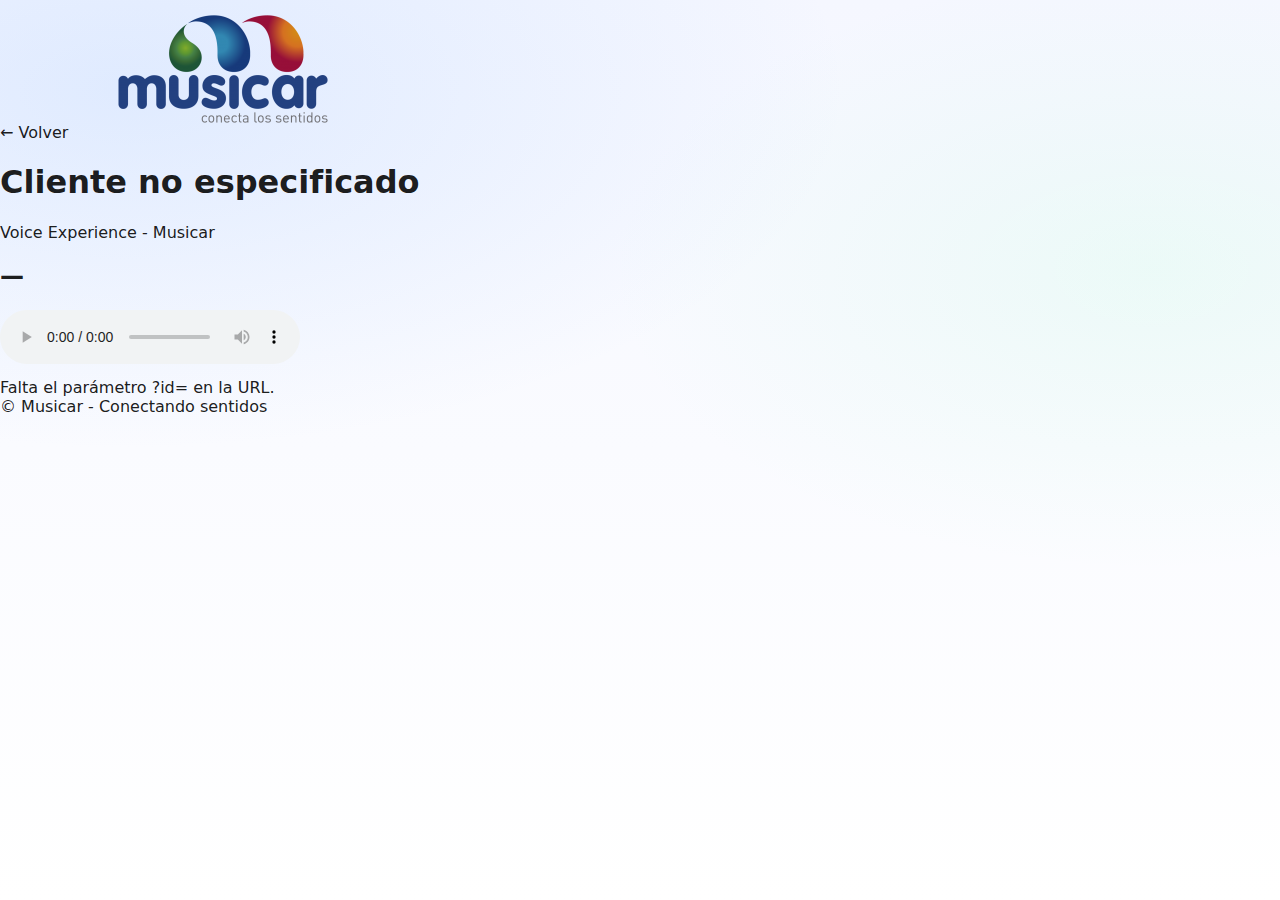
<file: client/index.html>
<!doctype html>
<html lang="es">
<head>
  <meta charset="utf-8" />
  <meta name="viewport" content="width=device-width,initial-scale=1" />
  <title>Monitor Cliente - Musicar</title>
  <link rel="stylesheet" href="../styles.css" />
</head>

<body>
  <header>
    <a class="backLink" href="../index.html">← Volver</a>

    <img class="logo" src="../Logo_Musicar.png" alt="Musicar" />

    <h1 id="title">Cargando…</h1>
    <p>Voice Experience - Musicar</p>
  </header>

  <main>
    <section class="clientPanel">
      <div class="clientHeaderRow">
        <h2 id="clientName">—</h2>
      </div>

      <audio id="player" controls preload="none"></audio>

      <div id="msg" class="hint" style="margin-top:10px;">
        Cargando stream…
      </div>
    </section>
  </main>

  <footer>© Musicar - Conectando sentidos</footer>

  <script src="./client.js"></script>
</body>
</html>
</file>
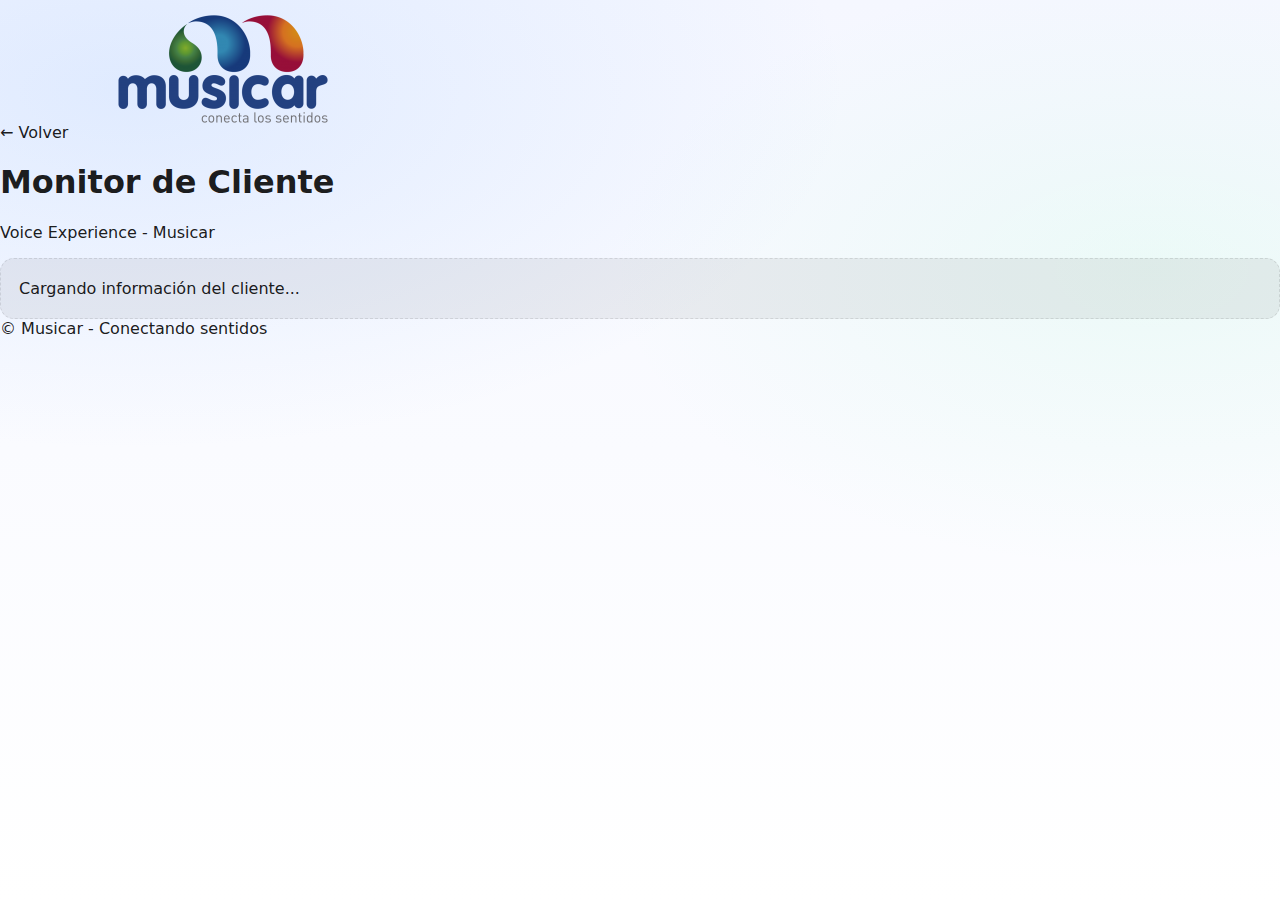
<file: client.html>
<!doctype html>
<html lang="es">
<head>
  <meta charset="utf-8" />
  <meta name="viewport" content="width=device-width,initial-scale=1" />
  <title>Monitor de Cliente | Musicar</title>
  <link rel="stylesheet" href="styles.css" />
</head>
<body>

  <header>
    <a class="backLink" href="index.html">← Volver</a>
    <img class="logo" src="Logo_Musicar.png" alt="Musicar - Conectando sentidos" />
    <h1 id="clientTitle">Monitor de Cliente</h1>
    <p id="clientSubtitle">Voice Experience - Musicar</p>
  </header>

  <main>
    <section id="clientView" class="clientView">
      <div class="empty">Cargando información del cliente...</div>
    </section>
  </main>

  <footer>© Musicar - Conectando sentidos</footer>

  <script src="client.js"></script>
</body>
</html>
</file>
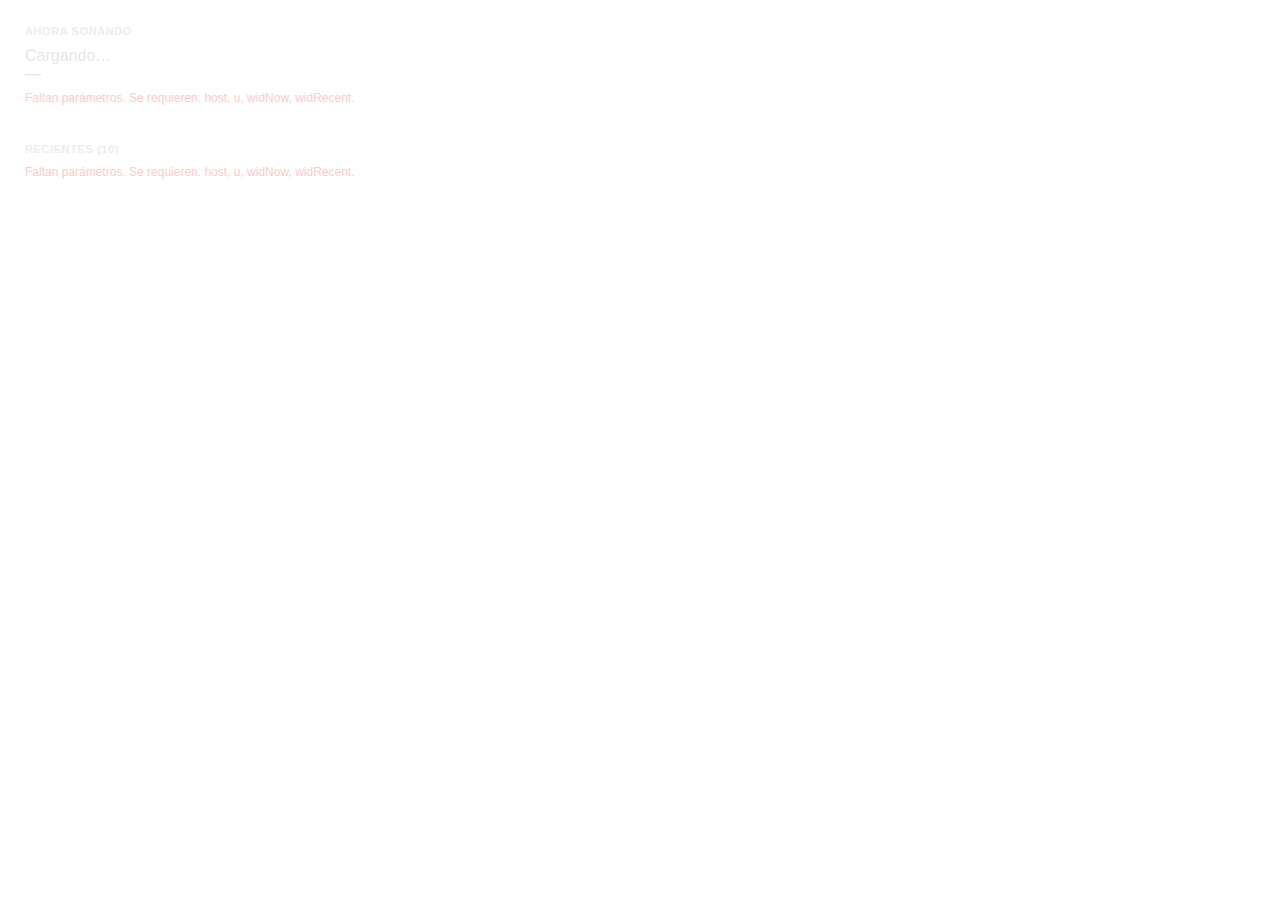
<file: widget.html>
<!doctype html>
<html lang="es">
<head>
  <meta charset="utf-8" />
  <meta name="viewport" content="width=device-width,initial-scale=1" />
  <title>RadioBOSS Monitor Widget</title>

  <style>
    body{
      margin:0;
      font-family: Arial, Helvetica, sans-serif;
      color:#e5e7eb;
      background: transparent;
    }

    .wrap{
      display:flex;
      flex-direction:column;
      gap:12px;
      padding:12px;
    }

    .card{
      border:1px solid rgba(255,255,255,.10);
      border-radius:12px;
      background: rgba(255,255,255,.04);
      padding:12px;
    }

    .label{
      font-size:11px;
      opacity:.75;
      letter-spacing:.6px;
      text-transform: uppercase;
      margin-bottom:10px;
      font-weight:900;
    }

    /* Monitoreo: ocultar carátulas */
    .rbcloud_nowplaying a,
    .rbcloud_nowplaying img,
    .rbcloud_recent_track_cover{
      display:none !important;
    }

    /* Now Playing: tipografía */
    [id^="rbcloud_np_a"]{
      font-weight:900 !important;
      font-size:14px !important;
      line-height:1.15 !important;
    }
    [id^="rbcloud_np_t"]{
      font-size:13px !important;
      opacity:.95 !important;
      line-height:1.15 !important;
    }

    /* Recientes: lista compacta */
    .rbcloud_recenttracks .rbcloud_recent_track{
      display:block !important;
      margin:0 !important;
      padding:6px 0 !important;
      border-bottom:1px solid rgba(255,255,255,.08);
    }
    .rbcloud_recenttracks .rbcloud_recent_track:last-child{
      border-bottom:0;
    }
    .rbcloud_recent_artist{
      font-weight:900 !important;
      font-size:12px !important;
      line-height:1.15 !important;
    }
    .rbcloud_recent_title{
      font-size:12px !important;
      opacity:.92 !important;
      line-height:1.15 !important;
      margin-top:2px;
    }

    /* Estado */
    .status{
      margin-top:8px;
      font-size:12px;
      opacity:.7;
    }
    .status.err{
      opacity:1;
      color:#fecaca;
    }
  </style>
</head>

<body>
  <div class="wrap">

    <div class="card">
      <div class="label">Ahora sonando</div>

      <!-- RadioBOSS escribirá aquí (IDs dinámicos) -->
      <div class="rbcloud_nowplaying" style="display:flex;align-items:center;">
        <div style="margin-left:0;">
          <div id="np_artist">Cargando…</div>
          <div id="np_title">—</div>
        </div>
      </div>

      <div id="np_hidden" style="display:none;"></div>
      <div id="np_status" class="status">Inicializando…</div>
    </div>

    <div class="card">
      <div class="label">Recientes (10)</div>

      <!-- RadioBOSS necesita un contenedor con ID rbcloud_recent{widRecent} -->
      <div id="recent_host"></div>

      <div id="rt_status" class="status">Inicializando…</div>
    </div>

  </div>

  <script>
    const p = new URLSearchParams(location.search);

    const host = (p.get("host") || "").trim();
    const u = (p.get("u") || "").trim();
    const widNow = (p.get("widNow") || "").trim();
    const widRecent = (p.get("widRecent") || "").trim();
    const tf = (p.get("tf") || "").trim();

    const npStatus = document.getElementById("np_status");
    const rtStatus = document.getElementById("rt_status");

    function inject(src){
      const s = document.createElement("script");
      s.src = src;
      s.async = true;
      s.onerror = () => console.error("No se pudo cargar:", src);
      document.body.appendChild(s);
    }

    function fail(msg){
      npStatus.textContent = msg;
      npStatus.classList.add("err");
      rtStatus.textContent = msg;
      rtStatus.classList.add("err");
    }

    if(!host || !u || !widNow || !widRecent){
      fail('Faltan parámetros. Se requieren: host, u, widNow, widRecent.');
      throw new Error("Missing params");
    }

    // 1) Crear los IDs EXACTOS que nowplaying2.js llena
    const hidden = document.getElementById("np_hidden");

    const a = document.createElement("div");
    a.id = `rbcloud_np_a${widNow}`;
    a.style.fontWeight = "bold";

    const t = document.createElement("div");
    t.id = `rbcloud_np_t${widNow}`;
    t.textContent = "...";

    hidden.appendChild(a);
    hidden.appendChild(t);

    // 2) Crear el contenedor EXACTO para recent.js
    const recent = document.createElement("div");
    recent.className = "rbcloud_recenttracks";
    recent.id = `rbcloud_recent${widRecent}`;
    recent.setAttribute("data-cnt", "10");
    recent.innerHTML = `
      <div class='rbcloud_recent_track' style='display:flex;align-items:center;margin-bottom:5pt;'>
        <div class='rbcloud_recent_track_cover' data-size='65'></div>
        <div style='margin-left:5pt;'>
          <div class='rbcloud_recent_artist' style='font-weight:bold'></div>
          <div class='rbcloud_recent_title'>...</div>
        </div>
      </div>
    `;
    document.getElementById("recent_host").appendChild(recent);

    // 3) Cargar scripts oficiales
    const tfParam = tf ? `&tf=${encodeURIComponent(tf)}` : "";
    npStatus.textContent = "Cargando Now Playing…";
    rtStatus.textContent = "Cargando Recientes…";

    inject(`${host}/w/nowplaying2.js?u=${encodeURIComponent(u)}&wid=${encodeURIComponent(widNow)}${tfParam}`);
    inject(`${host}/w/recent.js?u=${encodeURIComponent(u)}&wid=${encodeURIComponent(widRecent)}&v=2${tfParam}`);

    // 4) Mostrar en UI el texto que RadioBOSS llena
    function sync(){
      const aa = document.getElementById(`rbcloud_np_a${widNow}`);
      const tt = document.getElementById(`rbcloud_np_t${widNow}`);

      const artist = (aa?.textContent || "").trim();
      const title = (tt?.textContent || "").trim();

      if(artist) document.getElementById("np_artist").textContent = artist;
      if(title && title !== "...") document.getElementById("np_title").textContent = title;

      if(artist || (title && title !== "...")){
        npStatus.textContent = "OK";
      }
      // Para recientes no hay “señal” simple, pero si el DOM crece, asumimos OK:
      const recentEl = document.getElementById(`rbcloud_recent${widRecent}`);
      const items = recentEl ? recentEl.querySelectorAll(".rbcloud_recent_track").length : 0;
      if(items > 1){
        rtStatus.textContent = "OK";
      }
    }

    setInterval(sync, 800);
    setTimeout(sync, 1200);
    setTimeout(() => {
      // Si a los 8s no hay datos, marcamos error
      const artist = document.getElementById("np_artist").textContent.trim();
      if(artist === "Cargando…" || artist === ""){
        npStatus.textContent = "Sin datos (verifica host/u/widNow/widRecent).";
        npStatus.classList.add("err");
      }
    }, 8000);
  </script>
</body>
</html>
</file>
<file: styles.css>
:root{
  --bg0:#070a12;
  --bg1:#0b1220;
  --card:rgba(255,255,255,.06);
  --card2:rgba(255,255,255,.08);
  --border:rgba(255,255,255,.10);
  --text:rgba(255,255,255,.92);
  --muted:rgba(255,255,255,.68);
  --muted2:rgba(255,255,255,.56);
  --shadow: 0 18px 50px rgba(0,0,0,.38);
  --radius: 18px;
  --radius2: 14px;
  --gap: 14px;
  --accent: #6aa6ff;
  --accent2:#92ffc1;
  --danger:#ff5d5d;
  --focus: 0 0 0 3px rgba(106,166,255,.35);
  --max: 1120px;
  --font: ui-sans-serif, system-ui, -apple-system, "Segoe UI", Roboto, Arial, "Noto Sans", "Liberation Sans", sans-serif;
}

@media (prefers-color-scheme: light){
  :root{
    --bg0:#f5f7ff;
    --bg1:#ffffff;
    --card:rgba(0,0,0,.04);
    --card2:rgba(0,0,0,.06);
    --border:rgba(0,0,0,.10);
    --text:rgba(0,0,0,.90);
    --muted:rgba(0,0,0,.60);
    --muted2:rgba(0,0,0,.54);
    --shadow: 0 18px 50px rgba(0,0,0,.12);
  }
}

*{ box-sizing:border-box; }
html,body{ height:100%; }
body{
  margin:0;
  font-family:var(--font);
  color:var(--text);
  background:
    radial-gradient(1200px 600px at 10% 10%, rgba(106,166,255,.16), transparent 60%),
    radial-gradient(900px 500px at 90% 30%, rgba(146,255,193,.12), transparent 60%),
    linear-gradient(180deg, var(--bg0), var(--bg1));
}

a{ color:inherit; text-decoration:none; }
a:focus-visible, button:focus-visible, input:focus-visible{
  outline:none;
  box-shadow: var(--focus);
  border-radius: 12px;
}

.container{
  max-width:var(--max);
  margin:0 auto;
  padding: 18px 18px;
}

.skip-link{
  position:absolute;
  left:-9999px;
  top:auto;
  width:1px;
  height:1px;
  overflow:hidden;
}
.skip-link:focus{
  left:18px;
  top:18px;
  width:auto;
  height:auto;
  padding:10px 12px;
  background:var(--card2);
  border:1px solid var(--border);
  border-radius:12px;
  z-index:9999;
}

.topbar{
  position:sticky;
  top:0;
  z-index:10;
  backdrop-filter: blur(14px);
  background: linear-gradient(180deg, rgba(0,0,0,.26), rgba(0,0,0,.12));
  border-bottom: 1px solid var(--border);
}
@media (prefers-color-scheme: light){
  .topbar{
    background: linear-gradient(180deg, rgba(255,255,255,.78), rgba(255,255,255,.58));
  }
}

.topbar__inner{
  display:flex;
  align-items:center;
  justify-content:space-between;
  gap: 18px;
}

.brand{
  display:flex;
  align-items:center;
  gap: 12px;
  min-width: 260px;
}
.brand__logo{
  width: 44px;
  height: 44px;
  object-fit: contain;
  border-radius: 12px;
  background: var(--card);
  border: 1px solid var(--border);
}
.brand__title{
  font-weight: 800;
  letter-spacing: .2px;
}
.brand__subtitle{
  color: var(--muted);
  font-size: 12.5px;
  margin-top: 2px;
}
.topbar__meta{
  color: var(--muted);
  font-size: 12.5px;
  text-align:right;
}

.panel{
  margin-top: 18px;
  background: var(--card);
  border: 1px solid var(--border);
  border-radius: var(--radius);
  box-shadow: var(--shadow);
  overflow:hidden;
}

.panel__header{
  padding: 18px 18px 0 18px;
}
.panel__footer{
  padding: 0 18px 18px 18px;
}

.h1{ margin: 0 0 8px 0; font-size: 24px; letter-spacing: .2px; }
.h2{ margin: 0; font-size: 18px; letter-spacing: .2px; }
.muted{ color: var(--muted); }
.note{
  margin-top: 16px;
  padding: 12px 12px;
  border-radius: 14px;
  border: 1px dashed var(--border);
  color: var(--muted);
  background: rgba(0,0,0,.08);
}
@media (prefers-color-scheme: light){
  .note{ background: rgba(0,0,0,.03); }
}

.toolbar{
  display:flex;
  align-items:center;
  justify-content:space-between;
  gap: 12px;
  padding: 16px 18px 12px 18px;
}
.toolbar__right{
  display:flex;
  gap: 10px;
  align-items:center;
}

.search{
  display:flex;
  align-items:center;
  gap: 10px;
  flex: 1;
  padding: 12px 12px;
  border-radius: 14px;
  border: 1px solid var(--border);
  background: var(--card2);
}
.search__icon{
  opacity:.75;
}
.search input{
  width: 100%;
  border: none;
  outline: none;
  background: transparent;
  color: var(--text);
  font-size: 14.5px;
}

.grid{
  padding: 0 18px 18px 18px;
  display:grid;
  grid-template-columns: repeat(3, minmax(0, 1fr));
  gap: var(--gap);
}
@media (max-width: 980px){
  .grid{ grid-template-columns: repeat(2, minmax(0, 1fr)); }
}
@media (max-width: 620px){
  .grid{ grid-template-columns: 1fr; }
}

.cardLink{
  display:block;
  padding: 16px 16px;
  border-radius: var(--radius2);
  border: 1px solid var(--border);
  background: linear-gradient(180deg, rgba(255,255,255,.07), rgba(255,255,255,.04));
  transition: transform .12s ease, border-color .12s ease, background .12s ease;
}
.cardLink:hover{
  transform: translateY(-2px);
  border-color: rgba(106,166,255,.35);
  background: linear-gradient(180deg, rgba(106,166,255,.12), rgba(255,255,255,.04));
}
.cardLink__title{
  font-weight: 800;
  margin-bottom: 8px;
}
.cardLink__meta{
  color: var(--muted);
  font-size: 12.5px;
}

.empty{
  grid-column: 1 / -1;
  padding: 20px 18px;
  border-radius: var(--radius2);
  border: 1px dashed var(--border);
  background: rgba(0,0,0,.06);
}

.btn{
  appearance:none;
  border: 1px solid var(--border);
  background: var(--card2);
  color: var(--text);
  padding: 10px 12px;
  border-radius: 14px;
  cursor:pointer;
  font-weight: 700;
  letter-spacing: .2px;
  transition: transform .12s ease, border-color .12s ease, background .12s ease, opacity .12s ease;
}
.btn:hover{
  transform: translateY(-1px);
  border-color: rgba(106,166,255,.30);
}
.btn--ghost{
  background: transparent;
}
.btn--primary{
  background: linear-gradient(180deg, rgba(106,166,255,.26), rgba(106,166,255,.12));
  border-color: rgba(106,166,255,.35);
}
.btn--danger{
  background: linear-gradient(180deg, rgba(255,93,93,.22), rgba(255,93,93,.10));
  border-color: rgba(255,93,93,.30);
}
.btn--disabled{
  opacity: .6;
  cursor: not-allowed;
}

.breadcrumb{
  display:flex;
  align-items:center;
  gap: 10px;
  padding: 14px 18px;
  border-bottom: 1px solid var(--border);
  background: rgba(0,0,0,.06);
}
@media (prefers-color-scheme: light){
  .breadcrumb{ background: rgba(0,0,0,.03); }
}
.breadcrumb__sep{
  color: var(--muted2);
}
.breadcrumb__current{
  font-weight: 800;
  letter-spacing: .2px;
}

.channelLayout{
  padding: 18px;
  display:grid;
  grid-template-columns: 1fr 1fr;
  gap: var(--gap);
}
@media (max-width: 980px){
  .channelLayout{ grid-template-columns: 1fr; }
}
.card{
  border-radius: var(--radius);
  border: 1px solid var(--border);
  background: linear-gradient(180deg, rgba(255,255,255,.07), rgba(255,255,255,.04));
  overflow:hidden;
}
.card--full{
  grid-column: 1 / -1;
}
.card__header{
  padding: 16px 16px 10px 16px;
  border-bottom: 1px solid var(--border);
}
.card__footer{
  padding: 12px 16px 16px 16px;
}
.player{
  padding: 16px 16px 16px 16px;
}
.player__audio{
  width: 100%;
  margin-bottom: 12px;
}
.player__actions{
  display:flex;
  gap: 10px;
  flex-wrap: wrap;
}
.player__hint{
  margin-top: 10px;
  font-size: 12.5px;
}

.rbMount{
  padding: 16px 16px 16px 16px;
}

/* Estética para widgets RadioBOSS */
.rbcloud_nowplaying,
.rbcloud_recenttracks{
  display:block;
  width:100%;
}

/* “Now Playing” */
.rbcloud_nowplaying img{
  border-radius: 14px;
  border: 1px solid var(--border);
  object-fit: cover;
}

/* Si RadioBOSS entrega width/height=0, evita romper layout */
.rbcloud_nowplaying img[width="0"],
.rbcloud_nowplaying img[height="0"]{
  display:none !important;
}

/* “Recent Tracks” */
.rbcloud_recent_track{
  padding: 10px 10px;
  border-radius: 14px;
  border: 1px solid var(--border);
  background: rgba(0,0,0,.05);
}
@media (prefers-color-scheme: light){
  .rbcloud_recent_track{ background: rgba(0,0,0,.03); }
}
.rbcloud_recent_track + .rbcloud_recent_track{
  margin-top: 10px;
}

.status{
  padding: 10px 12px;
  border-radius: 14px;
  border: 1px solid var(--border);
  font-size: 12.5px;
  color: var(--muted);
  background: rgba(0,0,0,.05);
}
.status--warn{
  border-color: rgba(255, 213, 102, .35);
  background: rgba(255, 213, 102, .08);
  color: var(--text);
}

.footer{
  margin-top: 18px;
  border-top: 1px solid var(--border);
  background: rgba(0,0,0,.06);
}
@media (prefers-color-scheme: light){
  .footer{ background: rgba(0,0,0,.03); }
}
.footer__inner{
  display:flex;
  align-items:center;
  justify-content:space-between;
  padding: 14px 18px;
  font-size: 12.5px;
}
</file>
